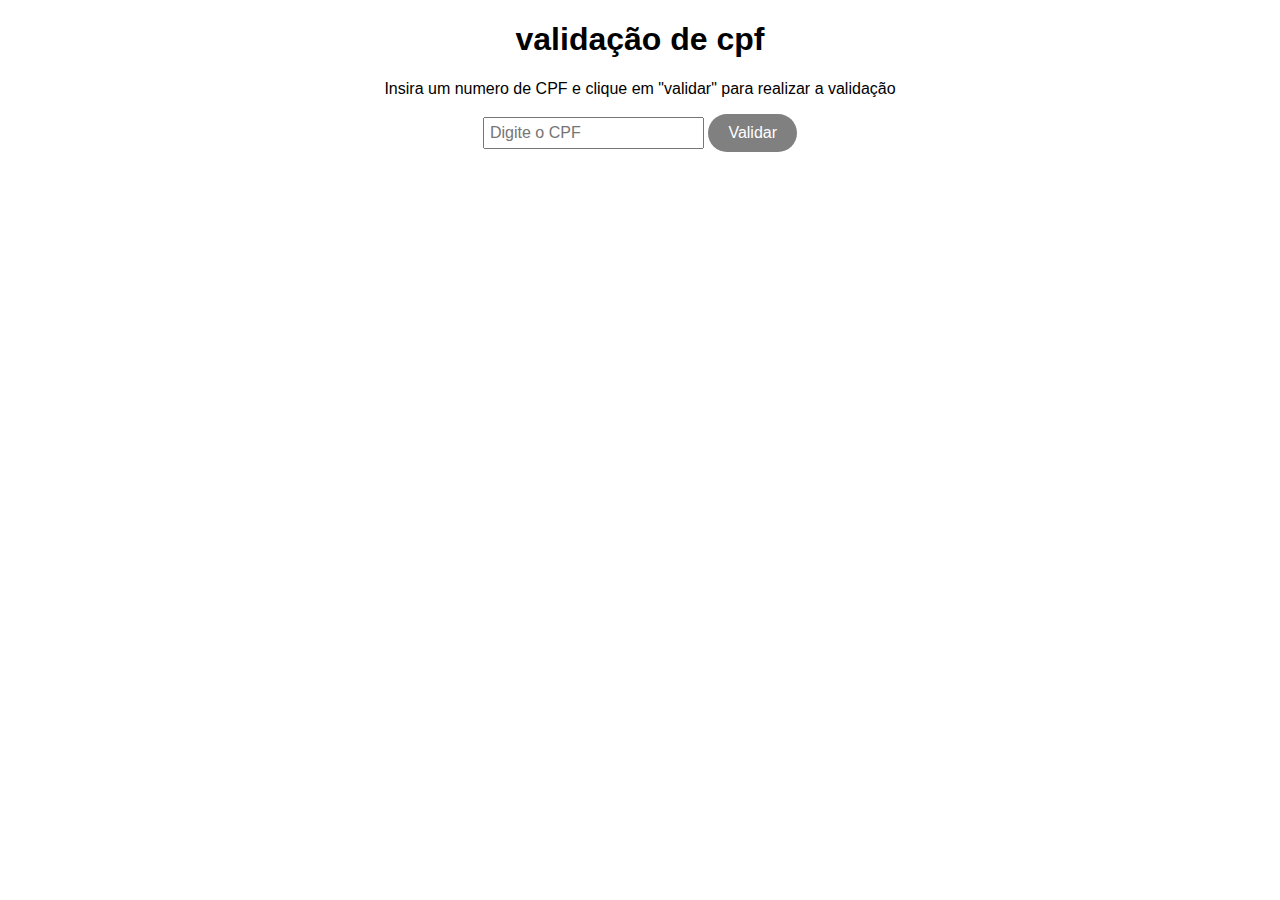
<file: 04-formulario/index.html>
<!DOCTYPE html>
<html lang="pt-BR">
<head>
    <meta charset="UTF-8">
    <meta http-equiv="X-UA-Compatible" content="IE=edge">
    <meta name="viewport" content="width=device-width, initial-scale=1.0">
    <link rel="stylesheet" href="./css/style.css">
    <title>validação de CPF</title>
</head>
<body>
    <h1>validação de cpf</h1>
    <p>Insira um numero de CPF e clique em "validar" para realizar a validação</p>
    <input type="text" id="cpfInput" placeholder="Digite o CPF">
    <button id="validarbutton">Validar</button>
    <p id="resultado"></p>
    <script src="./js/valida.js"></script>
</body>
</html>
</file>
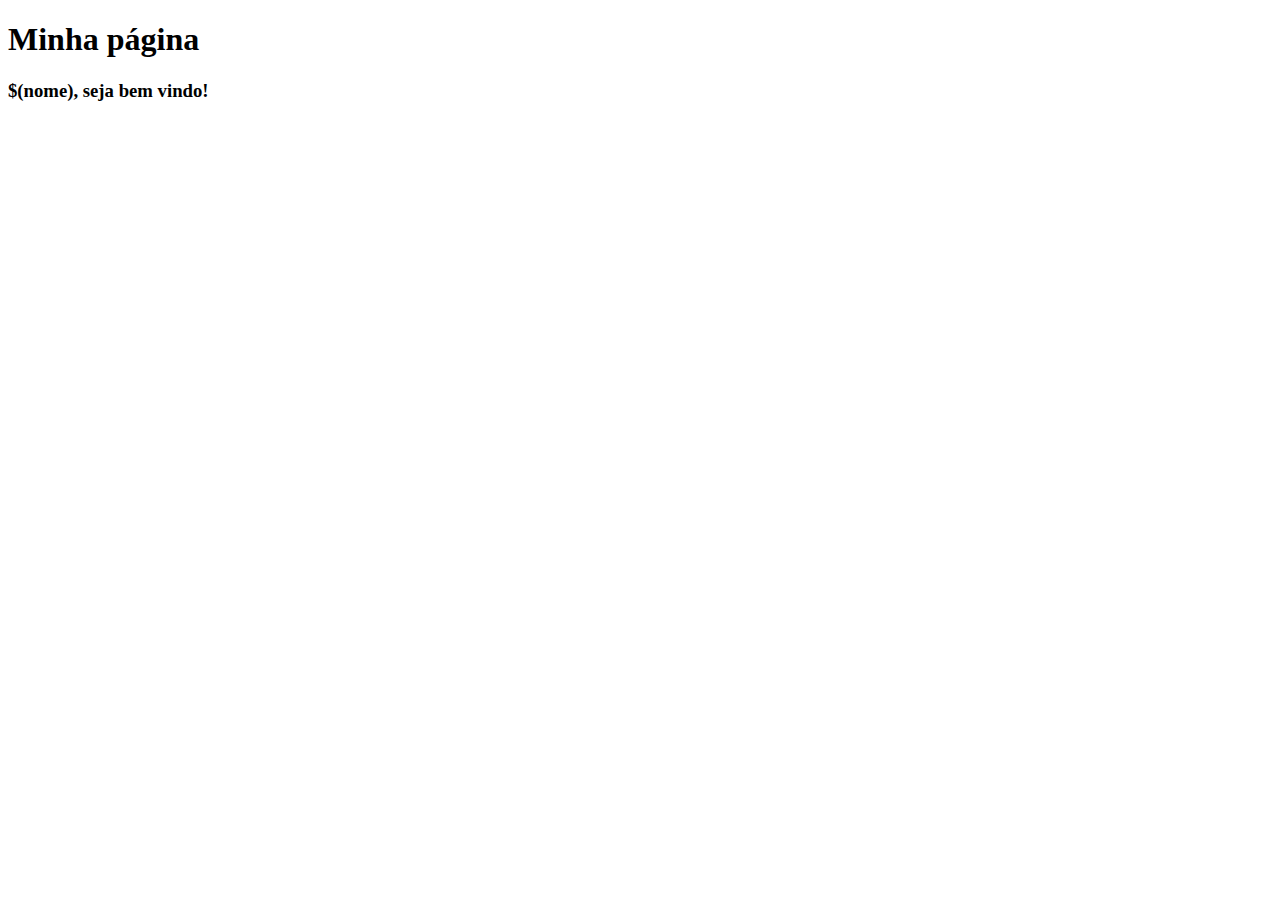
<file: 06-metodo-prompt.html>
<!DOCTYPE html>
<html lang="en">
<head>
    <meta charset="UTF-8">
    <meta http-equiv="X-UA-Compatible" content="IE=edge">
    <meta name="viewport" content="width=device-width, initial-scale=1.0">
    <title>Método Prompt</title>
    <script>
        // const nome = prompt("informe o seu nome;");
        //let nome = prompt("informe o seu nome;");
        var nome = prompt("informe o seu nome;");
        
    </script>
</head>
<body>
    <h1>Minha página</h1>
    <script>
        //document.write("<h3>" + "Pedro Henrique Brene" +
        //                     ", seja bem vindo! </h3>");
        //interpolação de string;
        //utiliza $()
        //e o texto é envolvido com crase
        document.write("<h3> $(nome), seja bem vindo! </h3>");
    </script>
</body>
</html>
</file>
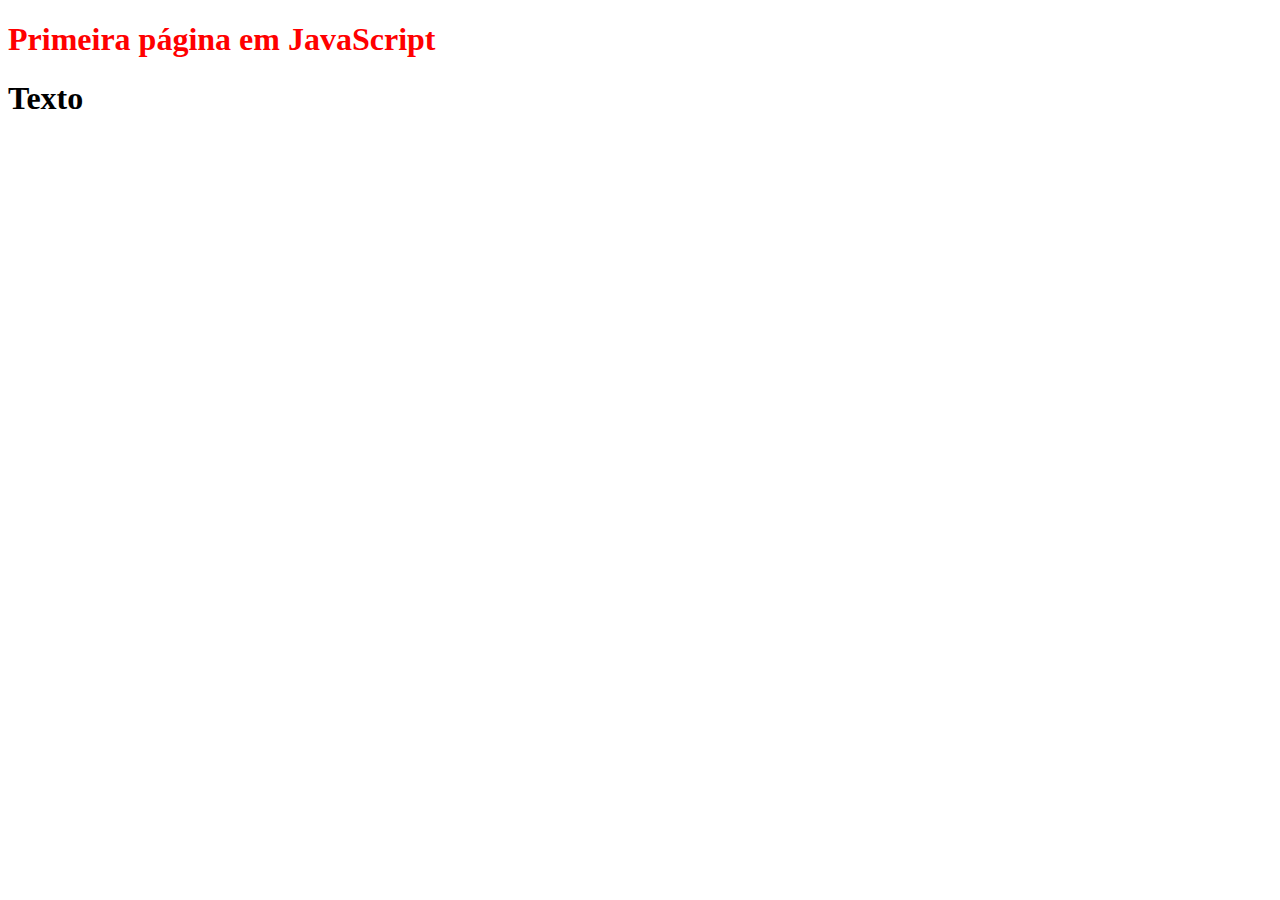
<file: 01-introducao/05-exercicio.html>
<!--
    Elabore uma página em HTML que demonstre o uso do JavaScript para exibir o texto 
    'Primeira página em JavaScript' em uma tag de cabeçalho de nível 1 (<h1>), formatado 
    com a fonte Verdana, cor vermelha e um tamanho de fonte de cabeçalho grande. Pesquise
    o atributo style da tag H1 para personalizar a fonte e a cor do texto. 
-->
<!DOCTYPE html>
<html lang="pt-BR">
<head>
    <meta charset="UTF-8">
    <meta http-equiv="X-UA-Compatible" content="IE=edge">
    <meta name="viewport" content="width=device-width, initial-scale=1.0">
    <title>Document</title>
</head>
<body>
    
    <script>
        document.write('<h1 style="font-family: Verdana; color: red;">Primeira página em JavaScript</h1>');
        // document.write('<h1>Primeira página em JavaScript</h1>');

        document.write('<h1 style="">Texto</h1>')
    </script>    


</body>
</html>
</file>
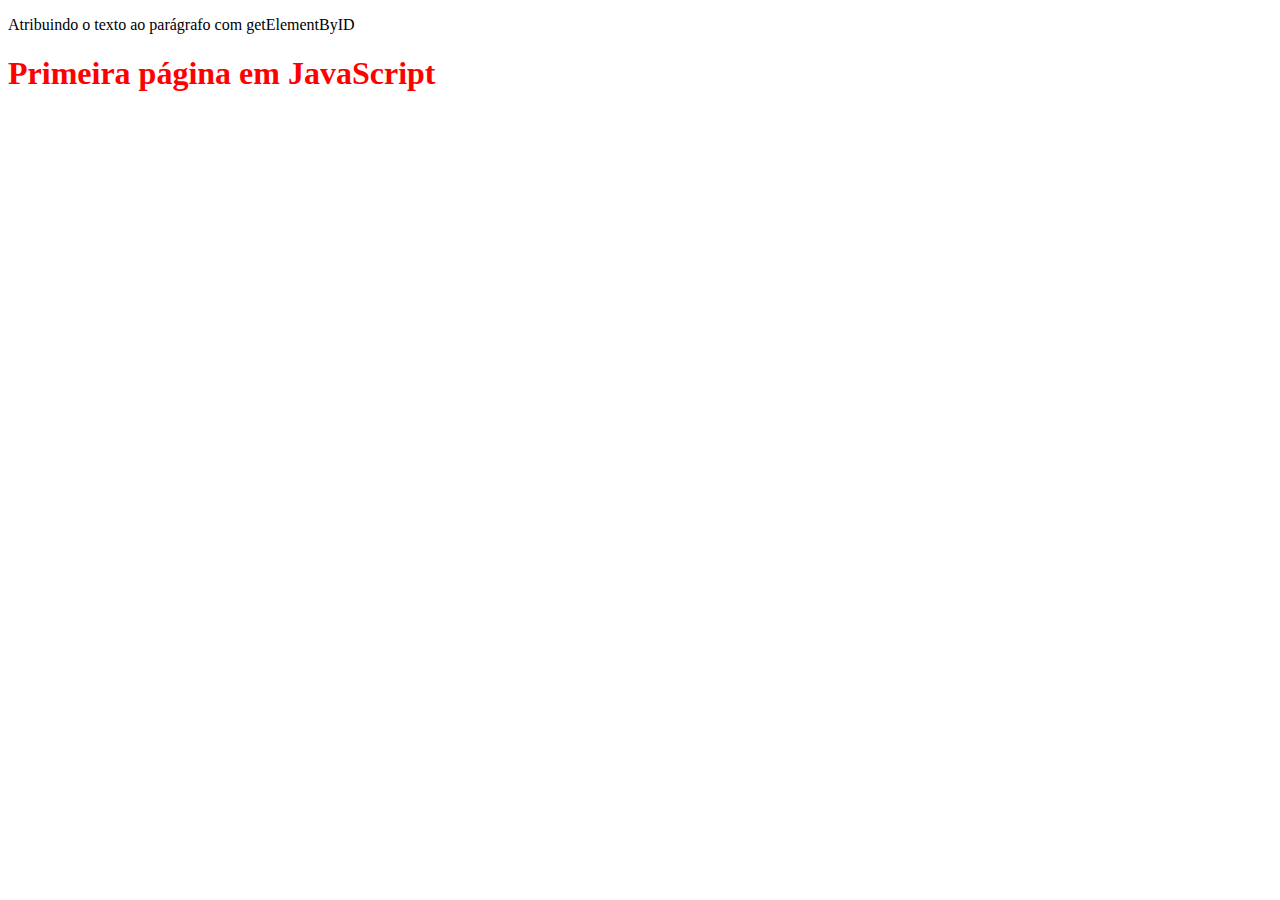
<file: 01-introducao/06-doc-getelementid.html>
<!DOCTYPE html>
<html lang="pt-BR">
<head>
    <meta charset="UTF-8">
    <meta http-equiv="X-UA-Compatible" content="IE=edge">
    <meta name="viewport" content="width=device-width, initial-scale=1.0">
    <title>Document</title>
</head>
<body>
    <p id="txt01"></p>
    <script>
        document.write('<h1 style="font-family: Verdana; color: red;">Primeira página em JavaScript</h1>');
        document.getElementById("txt01").textContent = "Atribuindo o texto ao parágrafo com getElementByID";
    </script>   
</body>
</html>
</file>
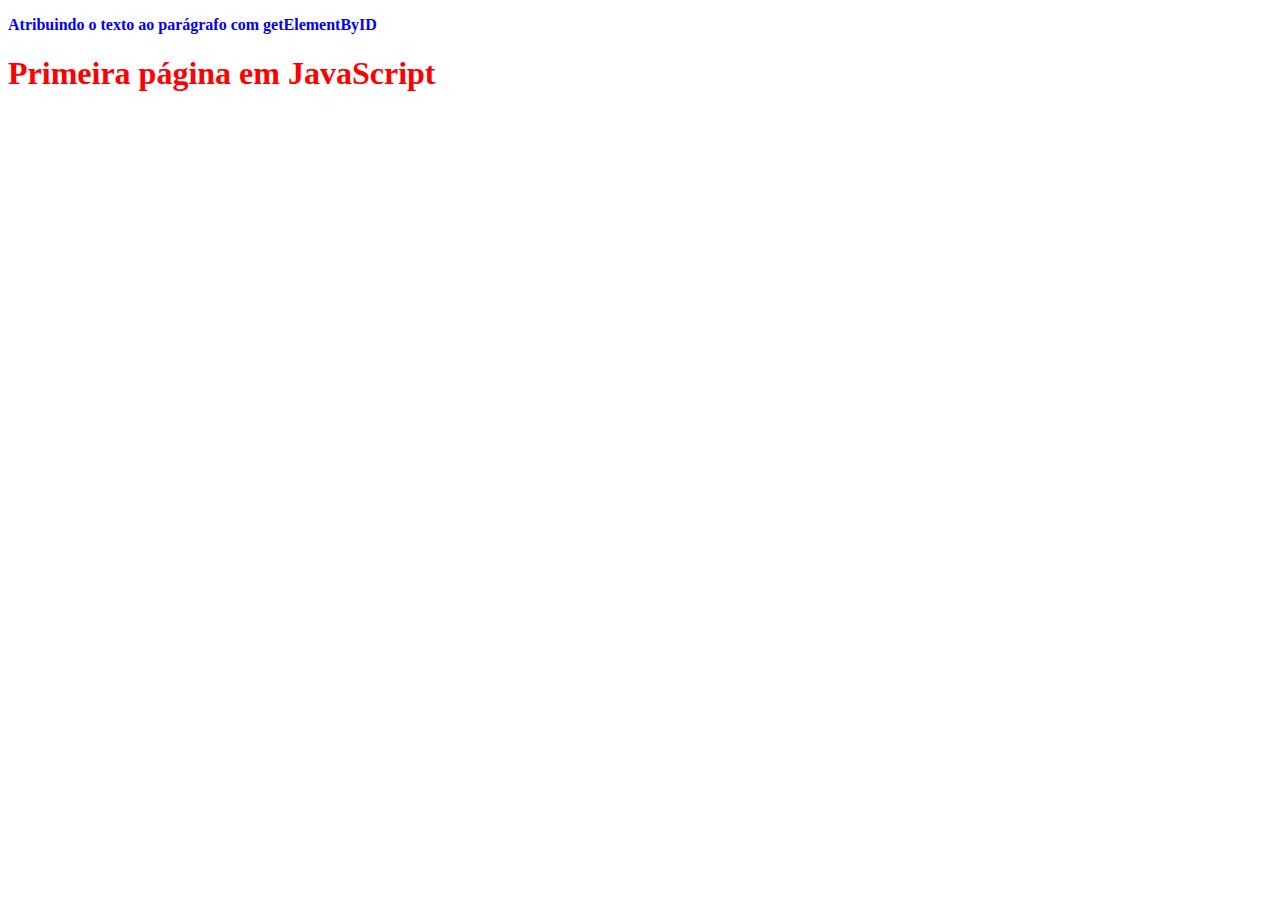
<file: 01-introducao/07-exercicio.html>
<!DOCTYPE html>
<html lang="pt-BR">
<head>
    <meta charset="UTF-8">
    <meta http-equiv="X-UA-Compatible" content="IE=edge">
    <meta name="viewport" content="width=device-width, initial-scale=1.0">
    <title>Document</title>
</head>
<body>
    <p id="txt01"></p>
    <script>
        document.write('<h1 style="font-family: Verdana; color: red;">Primeira página em JavaScript</h1>');
        
        //document.getElementById("txt01").textContent = "Atribuindo o texto ao parágrafo com getElementByID";
        document.getElementById("txt01").innerHTML = "<strong>Atribuindo o texto ao parágrafo com getElementByID</strong>";
        document.getElementById("txt01").style.color = 'blue';
    </script>   
</body>
</html>
</file>
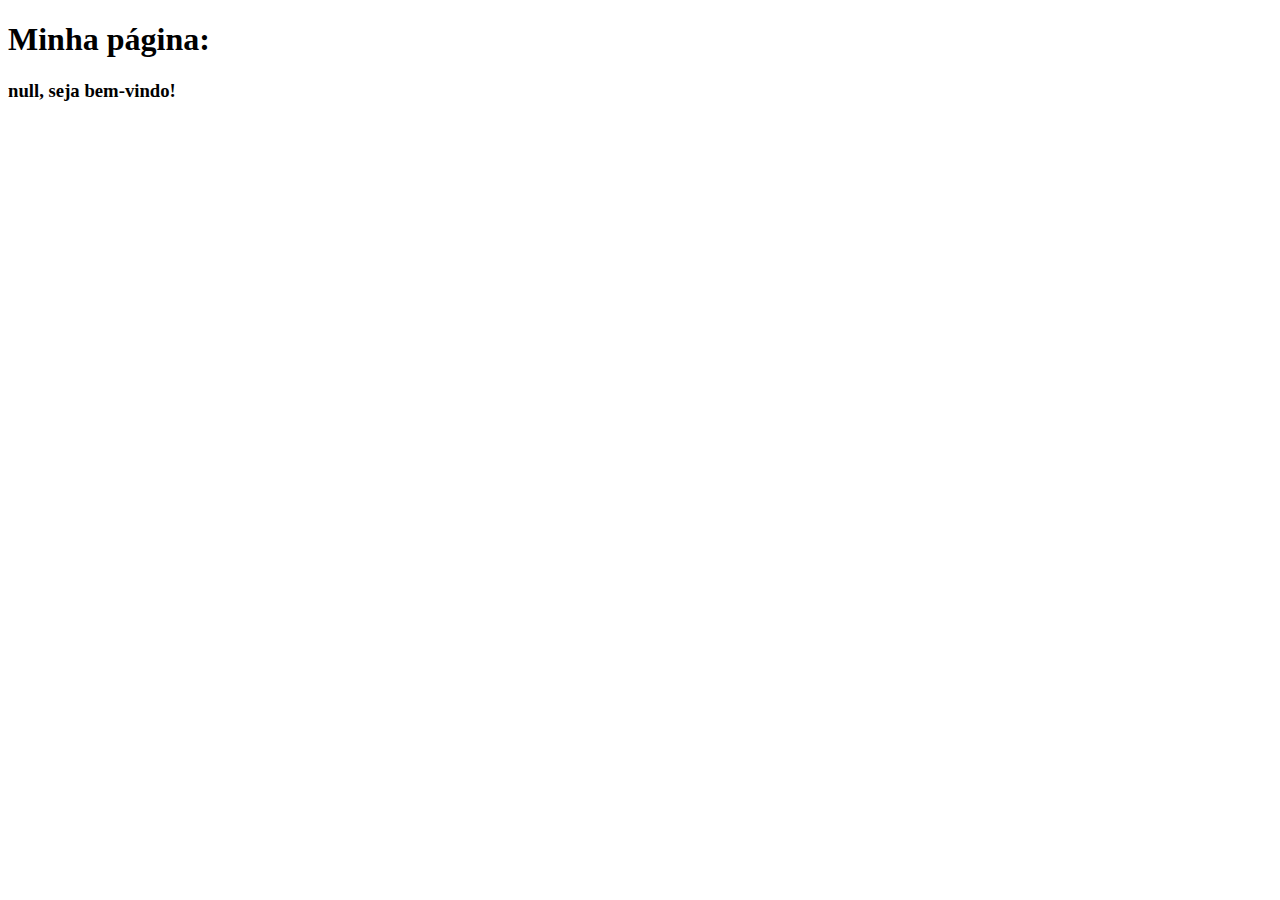
<file: 01-introducao/09-metodo-prompt.html>
<!DOCTYPE html>
<html lang="pt-BR">
<head>
    <meta charset="UTF-8">
    <meta http-equiv="X-UA-Compatible" content="IE=edge">
    <meta name="viewport" content="width=device-width, initial-scale=1.0">
    <title>Document</title>
    <script>
        nome = prompt("Informe o seu nome: ")
    </script>
</head>
<body>
    <h1>Minha página:</h1>
    <script>
        document.write("<h3>" + nome + ", seja bem-vindo!</h3>");
    </script>    
</body>
</html>
</file>
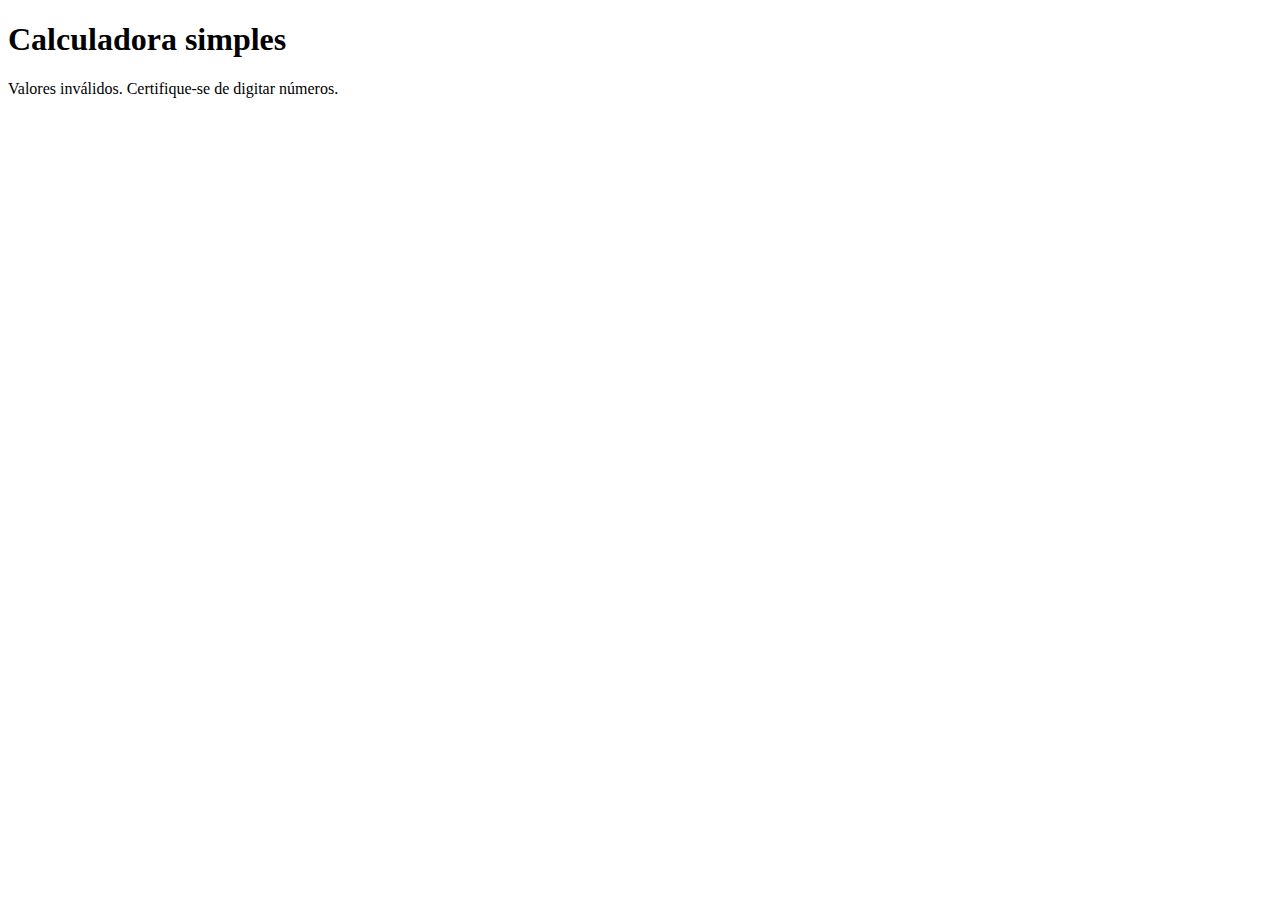
<file: 02-declaracao-variaveis/02-operacoes-matematicas.html>
<!DOCTYPE html>
<html lang="pr-BR">
<head>
    <meta charset="UTF-8">
    <meta http-equiv="X-UA-Compatible" content="IE=edge">
    <meta name="viewport" content="width=device-width, initial-scale=1.0">
    <title>Operações Matemáticas</title>
</head>
<body>
    <h1>Calculadora simples</h1>
    <script>
        // Solicitar dois valores ao usuário
        var valor1 = parseFloat(prompt("Digite o primeiro valor:"));
        var valor2 = parseFloat(prompt("Digite o segundo valor:"));

        // Verificar se os valores são válidos (números)
        if (isNaN(valor1) || isNaN(valor2)) {
            document.write("Valores inválidos. Certifique-se de digitar números.");
        } else {

            // Realizar operações de adição e subtração

            let soma;

            soma = valor1 + valor2;
            var subtracao = valor1 - valor2;
            var multiplicacao = valor1 * valor2;
            var divisao = valor1 / valor2;
            var restoDivisao = valor1 % valor2;
            var exponeciacao = valor1 ** valor2;
            var incremento = ++valor1;
            var decremento = --valor2;


            // Exibir o resultado em HTML
            document.write(`Adição: ${valor1} + ${valor2} = ${soma}  <br>`);
            document.write(`Subtração: ${valor1} - ${valor2} = ${subtracao}  <br>`);
            document.write(`Multiplicação: ${valor1} * ${valor2} = ${multiplicacao}  <br>`);
            document.write(`Divisão: ${valor1} / ${valor2} = ${divisao}  <br>`);
            document.write(`Resto da Divisão:  de ${valor1} por ${valor2}  é ${restoDivisao}  <br>`);
            document.write(`Exponenciação:  ${valor1} elevado a ${valor2}  =  ${exponeciacao}  <br>`);
            document.write(`Incremento do valor1: ${incremento} <br>`);
            document.write(`Decremento do valor2: ${decremento} <br>`);
            
        }
    </script>
    
</body>
</html>
</file>
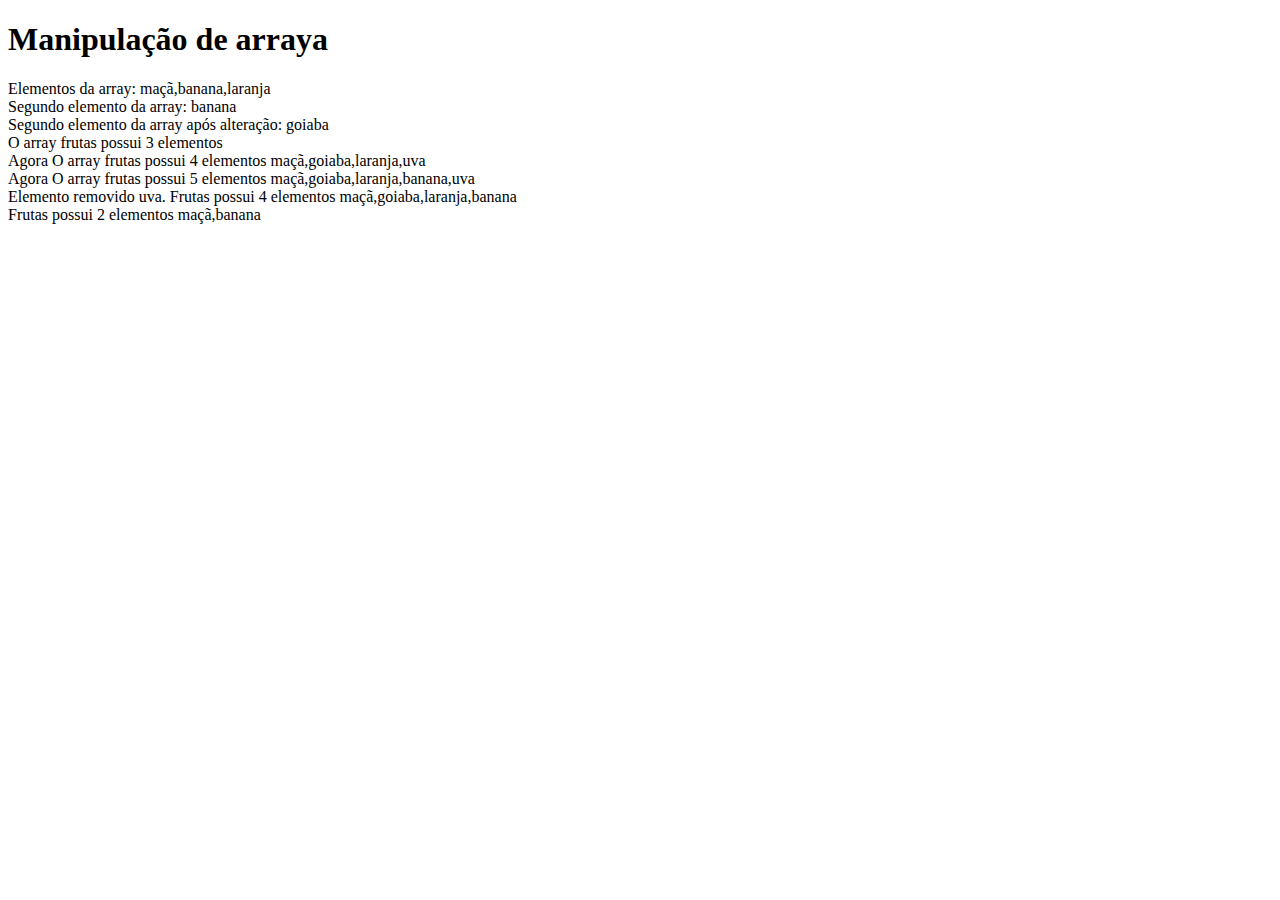
<file: 02-declaracao-variaveis/03-array.html>
<!DOCTYPE html>
<html lang="pt-BR">
<head>
    <meta charset="UTF-8">
    <meta http-equiv="X-UA-Compatible" content="IE=edge">
    <meta name="viewport" content="width=device-width, initial-scale=1.0">
    <title>Arrays</title>
</head>
<body>
    <h1>Manipulação de arraya</h1>  

    <script>

        //declaração
        let frutas = ["maçã", "banana", "laranja"];

        //
        document.write('Elementos da array: ');
        document.write(frutas);
        document.write('<br>');

        //Retornar um elemento do array nomeArray[indice]
        let segundoElemento = frutas[1];

        document.write(`Segundo elemento da array: ${segundoElemento} <br>`);
        
        //Alterar um valor nomeArray[indice] = novoValor
        frutas[1] = 'goiaba';
        document.write(`Segundo elemento da array após alteração: ${frutas[1]} <br>`);

        //Retorna a quantidade de elementos da array nomeArray.length
        document.write(`O array frutas possui ${frutas.length} elementos <br>`);
        
        //Adiciona um elemento no final da array nomeArray.push(novoItem)
        frutas.push("uva");
        document.write(`Agora O array frutas possui ${frutas.length} elementos ${frutas} <br>`);
        
        //Adiciona um elemento em uma posição específica 
        //nomeArray.splice(posicao, qtdeRemover, novoItem1, novoItem2, ...)
        //qtdeRemover: O número de elementos a serem removidos a partir da posição especificada (se for 0, nenhum elemento será removido).
        frutas.splice(3,0,'banana');
        document.write(`Agora O array frutas possui ${frutas.length} elementos ${frutas} <br>`);
        
        //Remove o último elemento de uma array nomeArray.pop()
        let frutaRemovida = frutas.pop();
        document.write(`Elemento removido ${frutaRemovida}. Frutas possui ${frutas.length} elementos ${frutas} <br>`);        
        
        //Reome um elemento em uma posição específica nomeArray.splice(posicao, qtdeRemover)
        frutas.splice(1,2);
        document.write(`Frutas possui ${frutas.length} elementos ${frutas} <br>`);        

    </script>
    
</body>
</html>
</file>
<file: 04-formulario/css/style.css>
body {
    font-family: Arial, Helvetica, sans-serif;
    text-align: center;

}
#cpfInput {
    padding: 5px;
    font-size: 16px;
}
#validarbutton {
    padding: 10px 20px;
    font-size: 16px;
    background-color: grey;
    color: #fff;
    border: none;
    cursor: pointer;
    border-radius: 20px;
}
#validarbutton:hover {
    background-color: black;
    color: gold;
}
</file>
